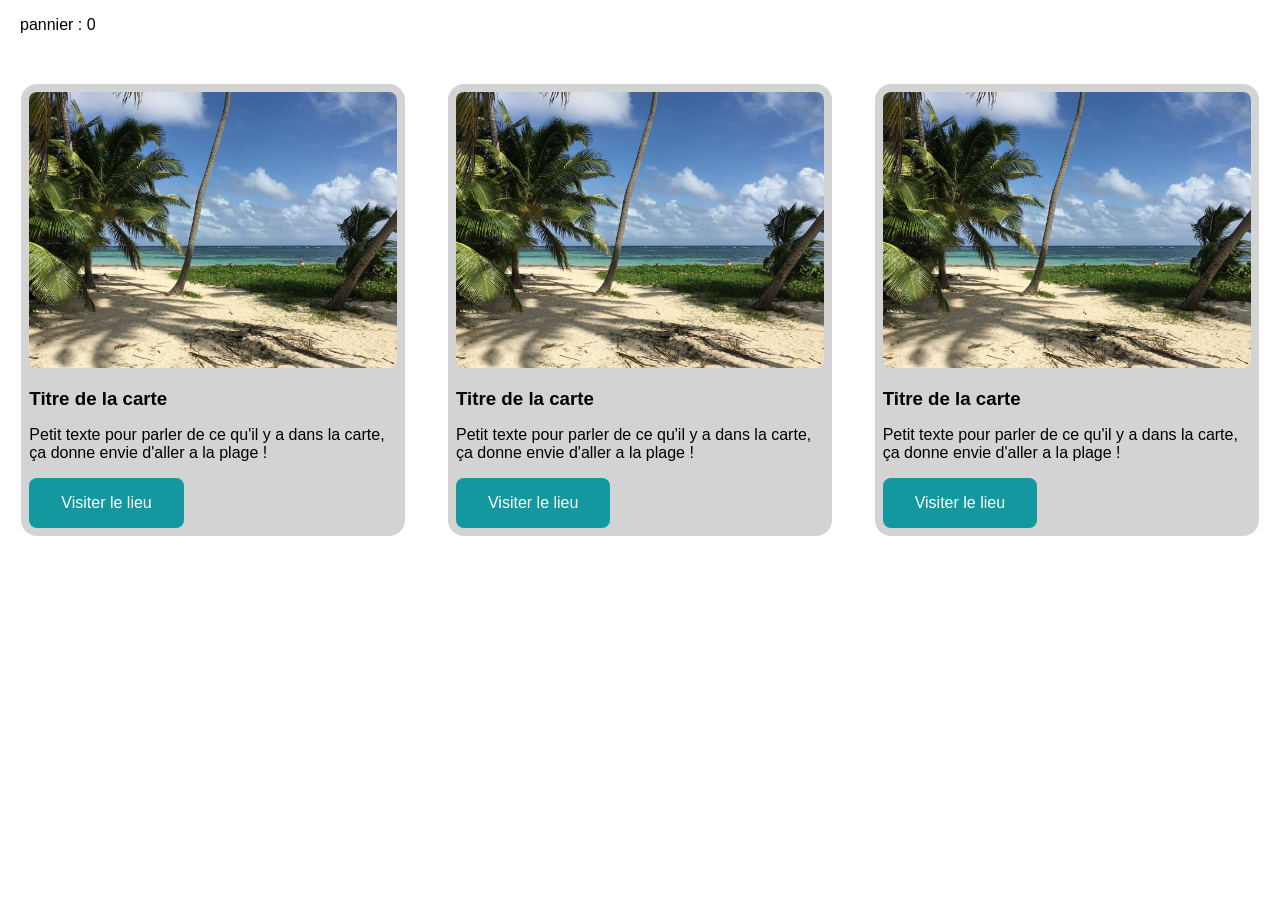
<file: index.html>
<!DOCTYPE html>
<html lang="en">
<head>
    <meta charset="UTF-8">
    <meta name="viewport" content="width=device-width, initial-scale=1.0">
    <title>shop en ligne</title>
    <link rel="stylesheet" href="style.css">
    <script src="script.js" defer></script>
</head>
<body>

    <section class="mt-16 margin-left-20"> <!-- pannier -->
        <p>pannier : <span id="cart-count">0</span></p>
    </section>

    <section class="flex space-around">

        <!-- card 1 -->
        <div class="margin-top-50 bg-grey width-30 padding-8 card" id="boxshadowgreen">
            <img src="asset/img.jpg" alt="voyage" class="w-100 radius-8">

            <h3 class="mt-16">Titre de la carte</h3>

            <p class="mt-16">Petit texte pour parler de ce qu'il y a dans la carte, ça donne envie d'aller a la plage !</p>

            <a href="" class="btne fond-bleu whites radius-8 mt-16">Visiter le lieu</a>
        </div>
        
        <!-- card 2 -->
        <div class="margin-top-50 bg-grey width-30 padding-8 card" id="boxshadowgren">
            <img src="asset/img.jpg" alt="voyage" class="w-100 radius-8">

            <h3 class="mt-16">Titre de la carte</h3>

            <p class="mt-16">Petit texte pour parler de ce qu'il y a dans la carte, ça donne envie d'aller a la plage !</p>

            <a href="" class="btne fond-bleu whites radius-8 mt-16">Visiter le lieu</a>
        </div>
        
        <!-- card 3 -->
        <div class="margin-top-50 bg-grey width-30 padding-8 card" id="boxshadowgreene">
            <img src="asset/img.jpg" alt="voyage" class="w-100 radius-8">

            <h3 class="mt-16">Titre de la carte</h3>

            <p class="mt-16">Petit texte pour parler de ce qu'il y a dans la carte, ça donne envie d'aller a la plage !</p>

            <a href="" class="btne fond-bleu whites radius-8 mt-16">Visiter le lieu</a>
        </div>
        
    </section>

</body>
</html>
</file>
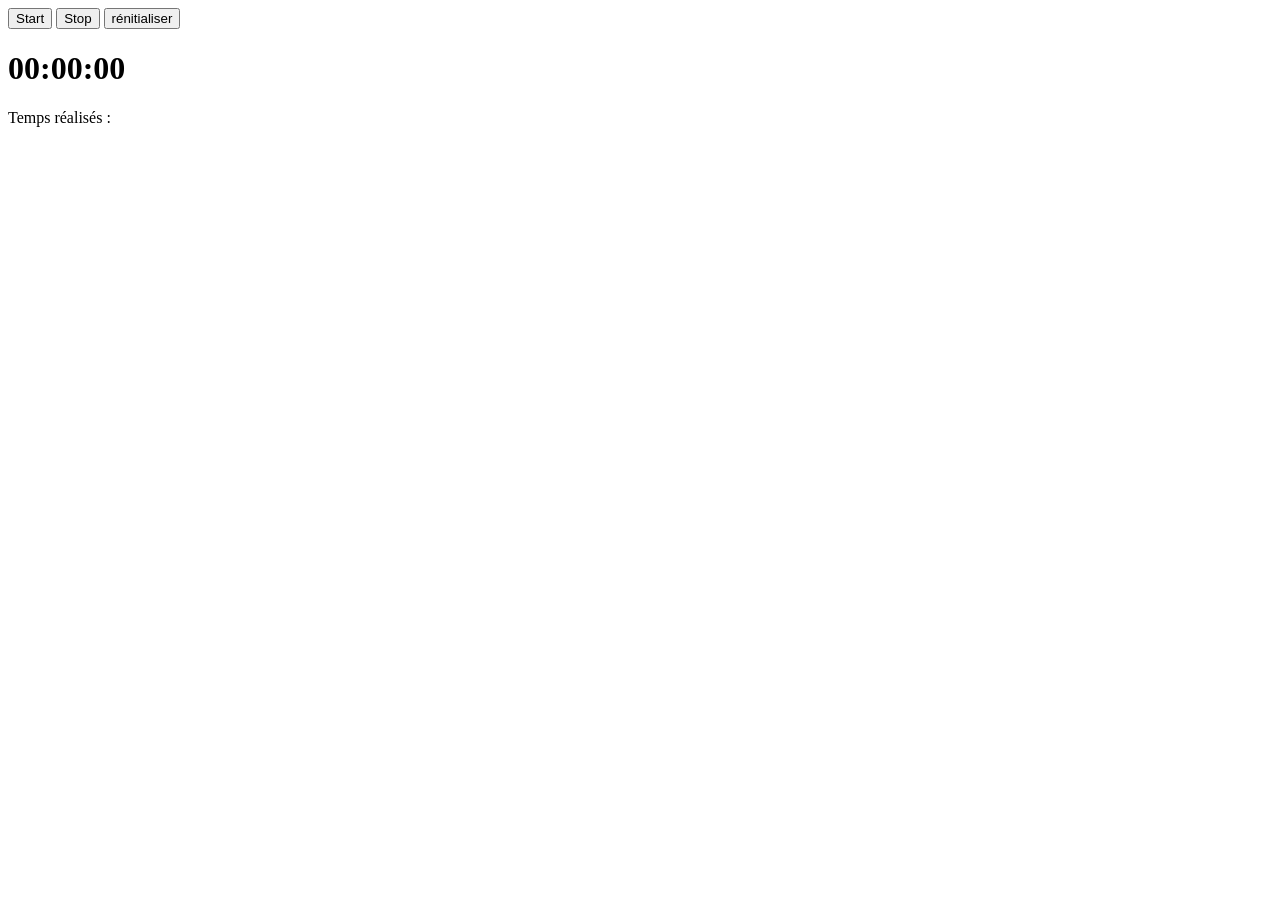
<file: chrono.html>
<!DOCTYPE html>
<html lang="en">
<head>
    <meta charset="UTF-8">
    <meta name="viewport" content="width=device-width, initial-scale=1.0">
    <title>Chronomètre</title>
    <link rel="stylesheet" href="style-chrono.css">
    <script src="script.chrono.js" defer></script>
</head>
<body>
    <button id="start">Start</button>
    <button id="stop">Stop</button>
    <button id="reset">rénitialiser</button>

    <h1 id="chrono">00:00:00</h1>

    <p>Temps réalisés :</p>
    <div class="mt-10 hero-result"></div>

    <ul class="todo-list"></ul>
    <p class="single"></p>
    
</body>
</html>
</file>
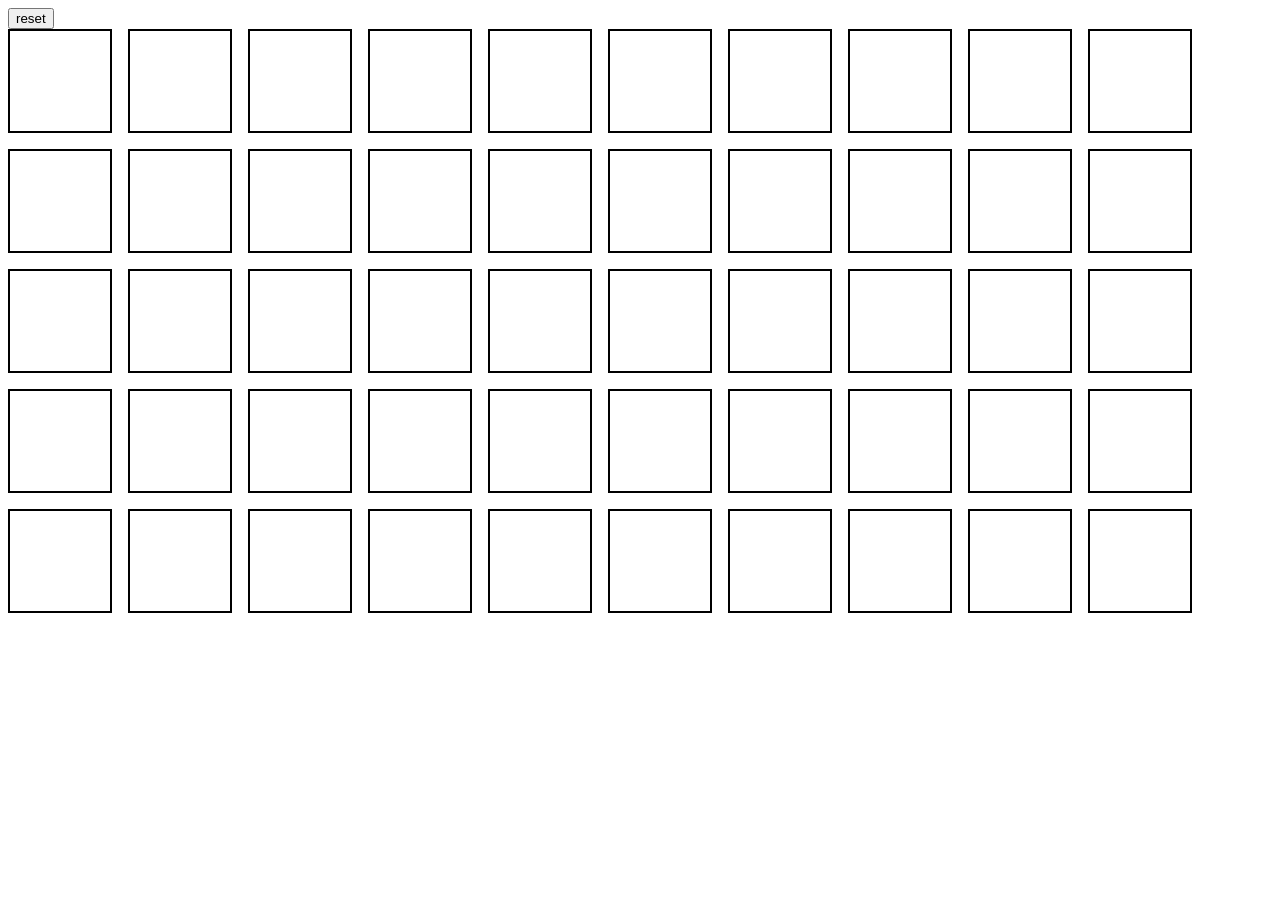
<file: pixel-art.html>
<!DOCTYPE html>
<html lang="en">
<head>
    <meta charset="UTF-8">
    <meta name="viewport" content="width=device-width, initial-scale=1.0">
    <title>pixel-art</title>
    <link rel="stylesheet" href="style-pixel.css">
    <script src="script-pixel.js" defer></script>
</head>
<body>
    <button id="btn">reset</button>

    <section>

        <div class="flex gap16">
            <div class="boite"></div>
            <div class="boite"></div>
            <div class="boite"></div>
            <div class="boite"></div>
            <div class="boite"></div>
            <div class="boite"></div>
            <div class="boite"></div>
            <div class="boite"></div>
            <div class="boite"></div>
            <div class="boite"></div>
            <div class="boite"></div>
            <div class="boite"></div>
            <div class="boite"></div>
            <div class="boite"></div>
            <div class="boite"></div>
            <div class="boite"></div>
            <div class="boite"></div>
            <div class="boite"></div>
            <div class="boite"></div>
            <div class="boite"></div>
            <div class="boite"></div>
            <div class="boite"></div>
            <div class="boite"></div>
            <div class="boite"></div>
            <div class="boite"></div>
            <div class="boite"></div>
            <div class="boite"></div>
            <div class="boite"></div>
            <div class="boite"></div>
            <div class="boite"></div>
            <div class="boite"></div>
            <div class="boite"></div>
            <div class="boite"></div>
            <div class="boite"></div>
            <div class="boite"></div>
            <div class="boite"></div>
            <div class="boite"></div>
            <div class="boite"></div>
            <div class="boite"></div>
            <div class="boite"></div>
            <div class="boite"></div>
            <div class="boite"></div>
            <div class="boite"></div>
            <div class="boite"></div>
            <div class="boite"></div>
            <div class="boite"></div>
            <div class="boite"></div>
            <div class="boite"></div>
            <div class="boite"></div>
            <div class="boite"></div>
        </div>
        
    </section>
</body>
</html>
</file>
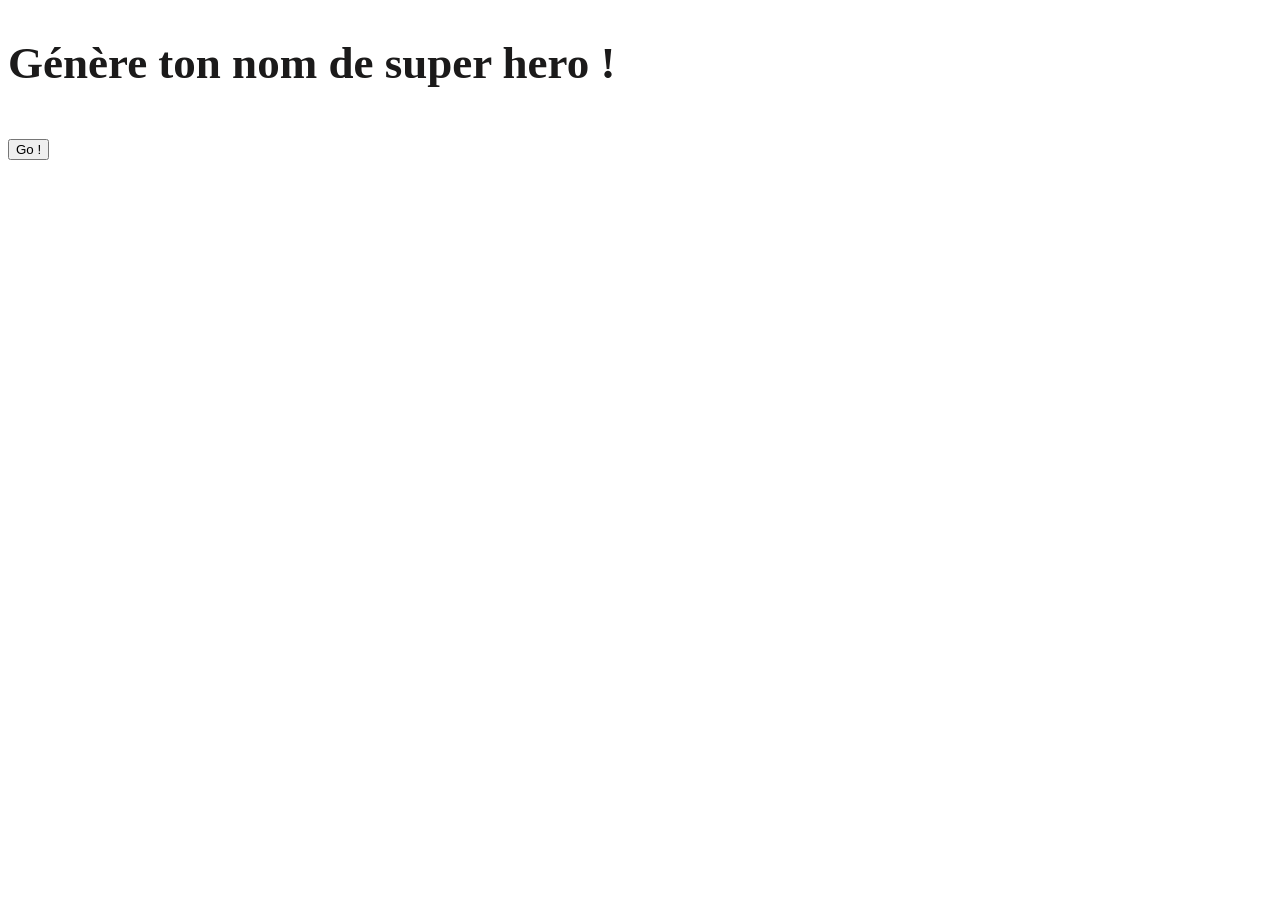
<file: super-hero.html>
<!DOCTYPE html>
<html lang="en">

<head>
    <meta charset="UTF-8">
    <meta name="viewport" content="width=device-width, initial-scale=1.0">
    <title>super-hero</title>
    <link rel="stylesheet" href="style-hero.css">

    <script src="hero.js" defer></script>
</head>

<body>

    <h2 class="h2-hero">Génère ton nom de super hero ! </h2>

    <button id="GoBtn">Go !</button>

    <h2 class="h2-hero hero-result"> </h2>

</body>

</html>
</file>
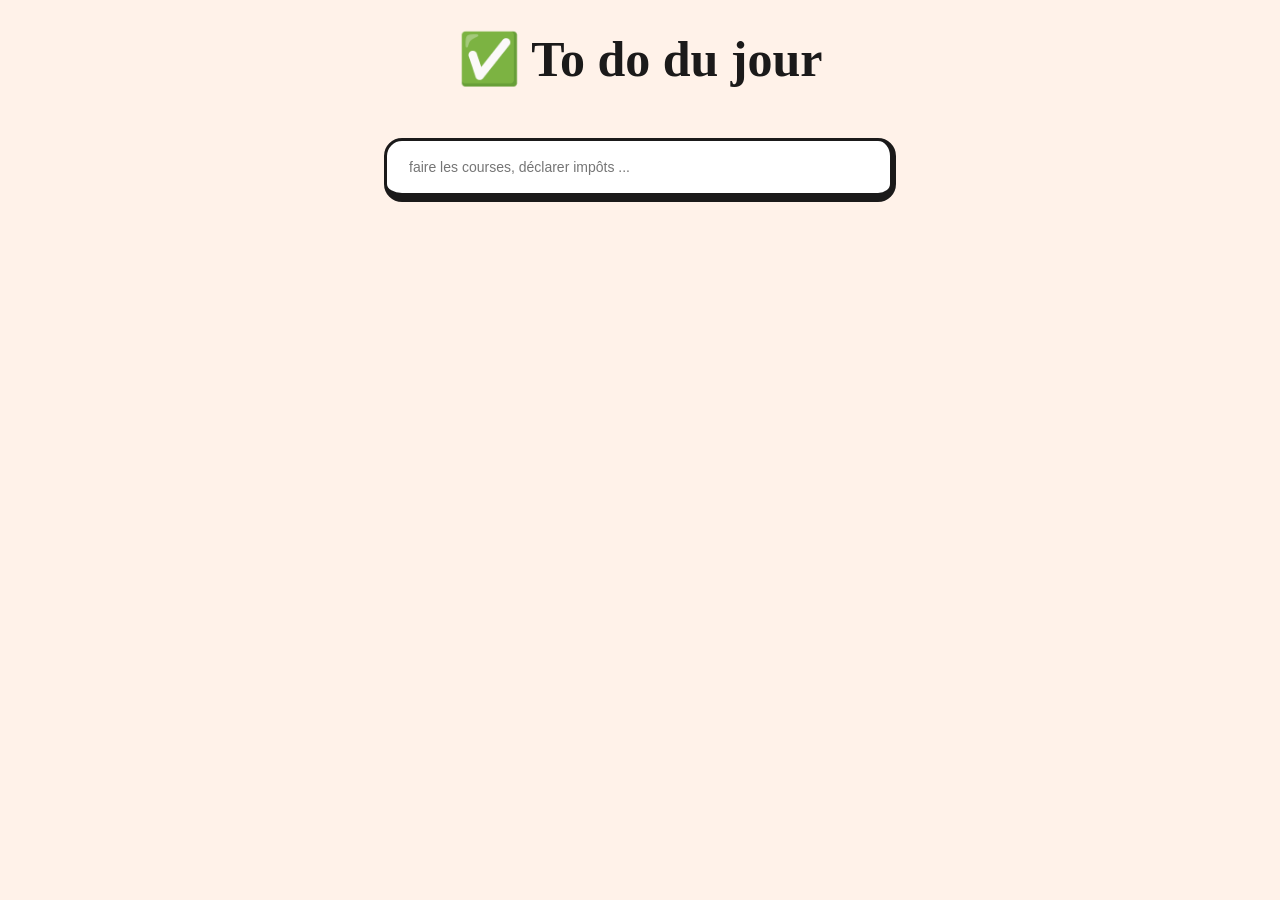
<file: to-do-list.html>
<!DOCTYPE html>
<html lang="en">
<head>
    <meta charset="UTF-8">
    <meta name="viewport" content="width=device-width, initial-scale=1.0">
    <title>To do list</title>

    <link rel="stylesheet" href="to-do-list.css">

    <script src="to-do-list.js" defer></script>
</head>
<body>
    <h2 class="title-todo"> ✅ To do du jour</h2>

    <section id="todo-container">

        <input type="text" placeholder="faire les courses, déclarer impôts ..." class="input-text">

        <ul class="todo-list"></ul>
        </ul>

        <ul class="todo-lists"></ul>
        </ul>

    </section>
    
</body>
</html>
</file>
<file: style.css>
*{
    margin: 0;
    padding: 0;
    box-sizing: border-box;
}

body{
    font-family: "Inter", sans-serif;
}

.btn{
    display: inline-block;
}

.border{
    border: 2px solid black;
}

.padding{
    padding: 10px 20px;
}

.black{
    color:black;
    font-weight: bold;
}

.dashed{
    border: dashed;
}

.radius{
    border-radius: 20px;
}

.radius-5px{
    border-radius: 5px;
}

.radius-0px-10px{
    border-radius: 0px 10px 0 10px;
}

.bg-green{
    background-color: #61FF7B;
}

.bg-blue {
    background-color: #1398A0;
}

.white{
    color: white;
}

a{
    text-decoration: none;
}

.btne{
    font-family: "Inter", sans-serif;
    display: inline-block;
    padding: 16px 32px;
    text-decoration: none;
}

.bolde{
    font-weight: 700;
}

.blacke{
    color: black;
}

.whites {
    color: white;
}

.fond-vert {
  background-color: #61FF7B;  
}

.fond-bleu {
    background-color: #1398A0;
}

.gellule {
    border-radius: 400px;
}

.radius-8 {
    border-radius: 8px;
}

.radius-0-32 {
    border-radius: 0px 32px;
}

.border-solid-black{
    border: solid black 1px;
}

.border-dashed-black {
    border: dashed 2px black;
}

.card{
    width: 30%;
    padding: 8px;
    /*background-color: grey;*/
    border-radius: 16px;
    font-family: "Inter", sans-serif;
    /*box-shadow: 1px 2px 1px 5px rgb(51, 209, 109);*/
    cursor: pointer;
}

.width-30 {
    width: 30%;
}

.w-100 {
    width: 100%;
}

.padding-8 {
    padding: 8px;
}

.mt-16{
    margin-top: 16px;
}

.margin-top-50 {
    margin-top: 50px;
}

.radius-8{
    border-radius: 8px;
}

.bg-grey {
    background-color: lightgray;
}

.margin-left-20 {
    margin-left: 20px;
}

.margin-left-50 {
    margin-left: 50px;
}

.flex {
    display: flex;
    flex-wrap: wrap;
}

.space-around {
    justify-content: space-around;
}

/*
h3,p {
    color: black;
}
*/

.box-shadow-green {
    box-shadow: 1px 2px 1px 5px rgb(51, 209, 109);
}
</file>
<file: style-chrono.css>
.mt-10 {
    margin-top: 10px;
}
</file>
<file: style-pixel.css>
.flex{
    display: flex;
    flex-wrap: wrap;
}
.gap16{
    gap: 16px;
}

.boite,.boite2{
    width: 100px;
    height: 100px;
    border: 2px solid black;
}

.bg-red{
    background-color: red;
}
</file>
<file: style-hero.css>
.h2-hero {
    font-size: 45px;
    font-weight: 700;
    color: #1b1a1a;
    margin-bottom: 50px;
}

.nom-de-super-hero {
    color: #BA7200;
    font-weight: 700;
}
</file>
<file: to-do-list.css>
* {
    margin: 0;
    padding: 0;
    box-sizing: border-box;
}

body {
    background-color: #FFF2E9;
}

h2 {
    margin-top: 30px;
}


.title-todo {
    text-align: center;
    font-size: 50px;
    font-weight: 700;
    color: #1b1a1a;
    margin-bottom: 50px;
}

/* input */

.input-text {
    width: 40%;
    padding: 18px 22px;
    border: solid 3px #1b1a1a;
    border-right: solid 6px #1b1a1a;
    border-bottom: solid 9px #1b1a1a;
    border-radius: 18px;
    background-color: #ffffff;
    color: #1b1a1a;
    font-size: 14px;
    margin: auto;
    display: block;
}

.todo-list {
    list-style: none;
    width: 40%;
    margin: auto;
    color: var #1b1a1a;
    margin-top: 80px;
    font-size: 25px;
}

.todo-list li {
    display: flex;
    align-items: center;
    gap: 30px;
    margin-bottom: 18px;
    padding: 16px;
    background-color: #ffffff;
    border: solid 3px #1b1a1a;
    border-right: solid 6px #1b1a1a;
    border-bottom: solid 9px #1b1a1a;
    border-radius: 16px;
}

.chekbox {
    width: 20px;
    height: 20px;
}
</file>
